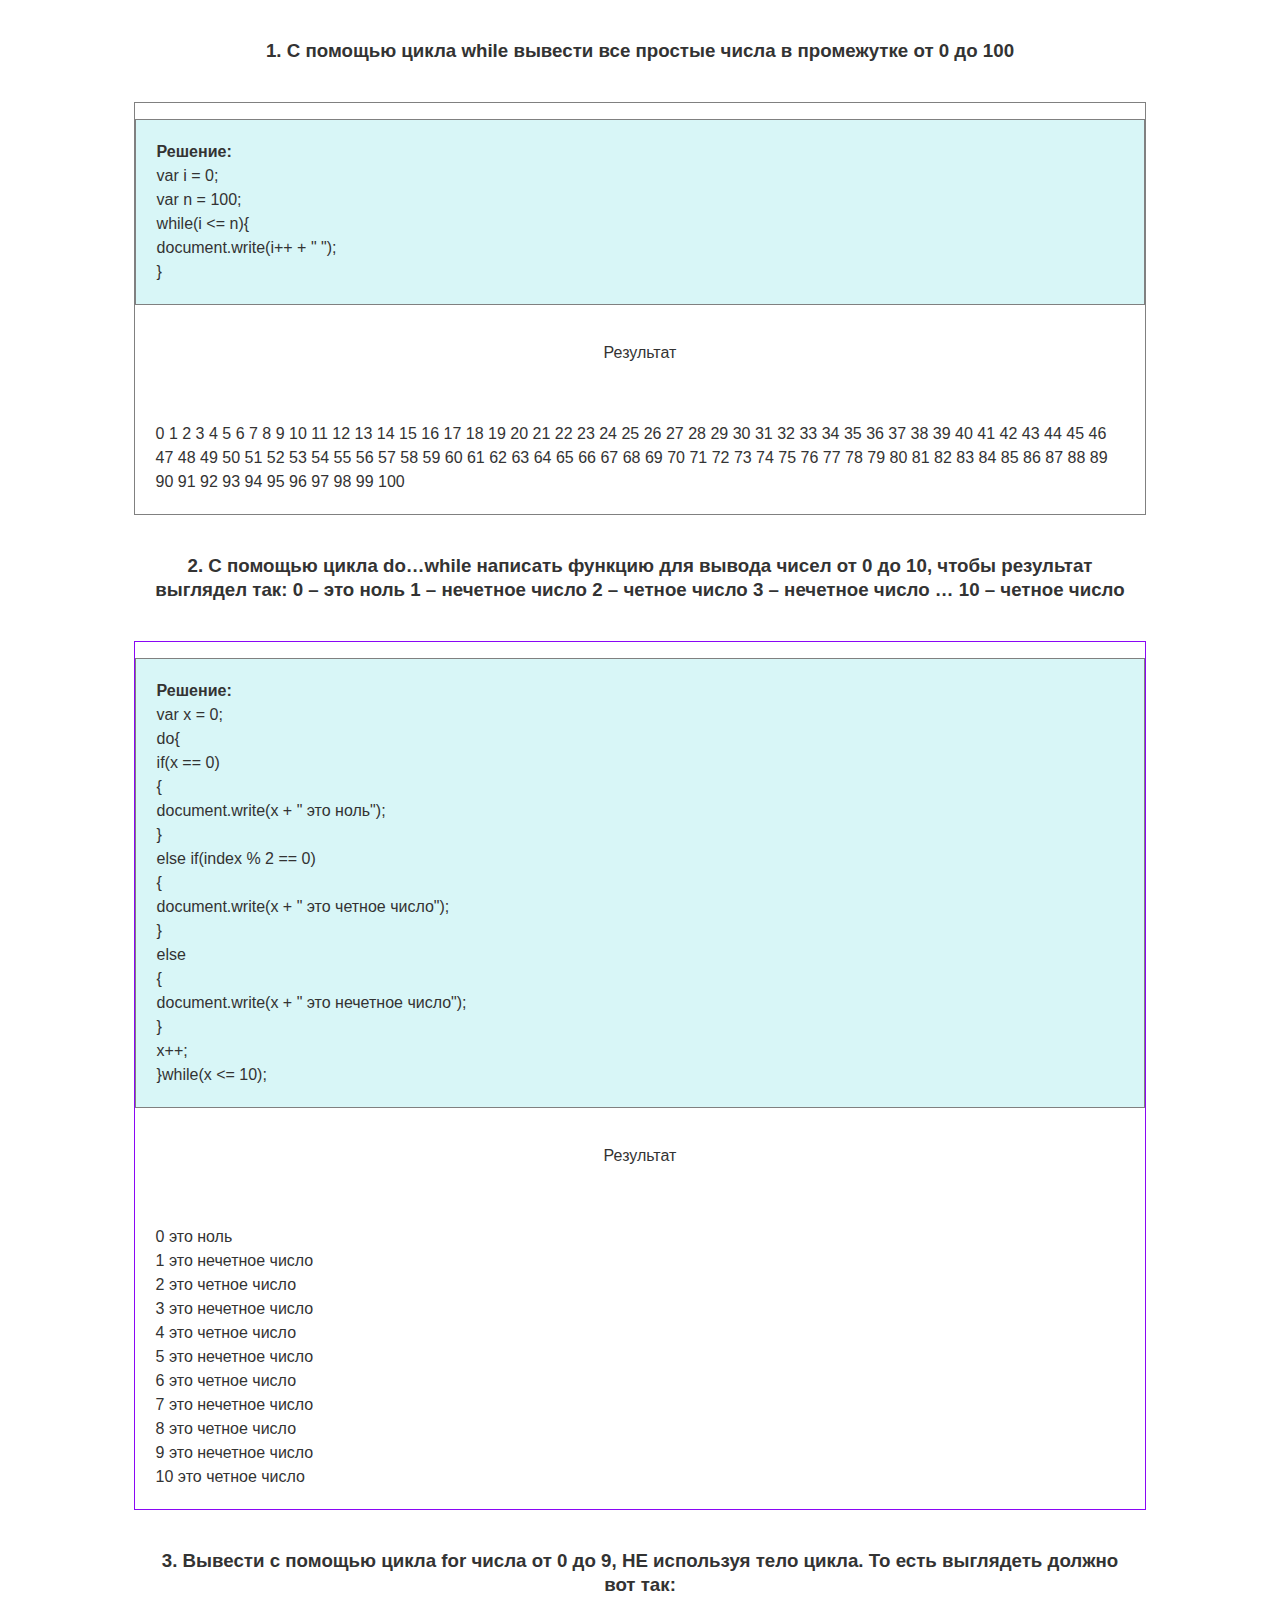
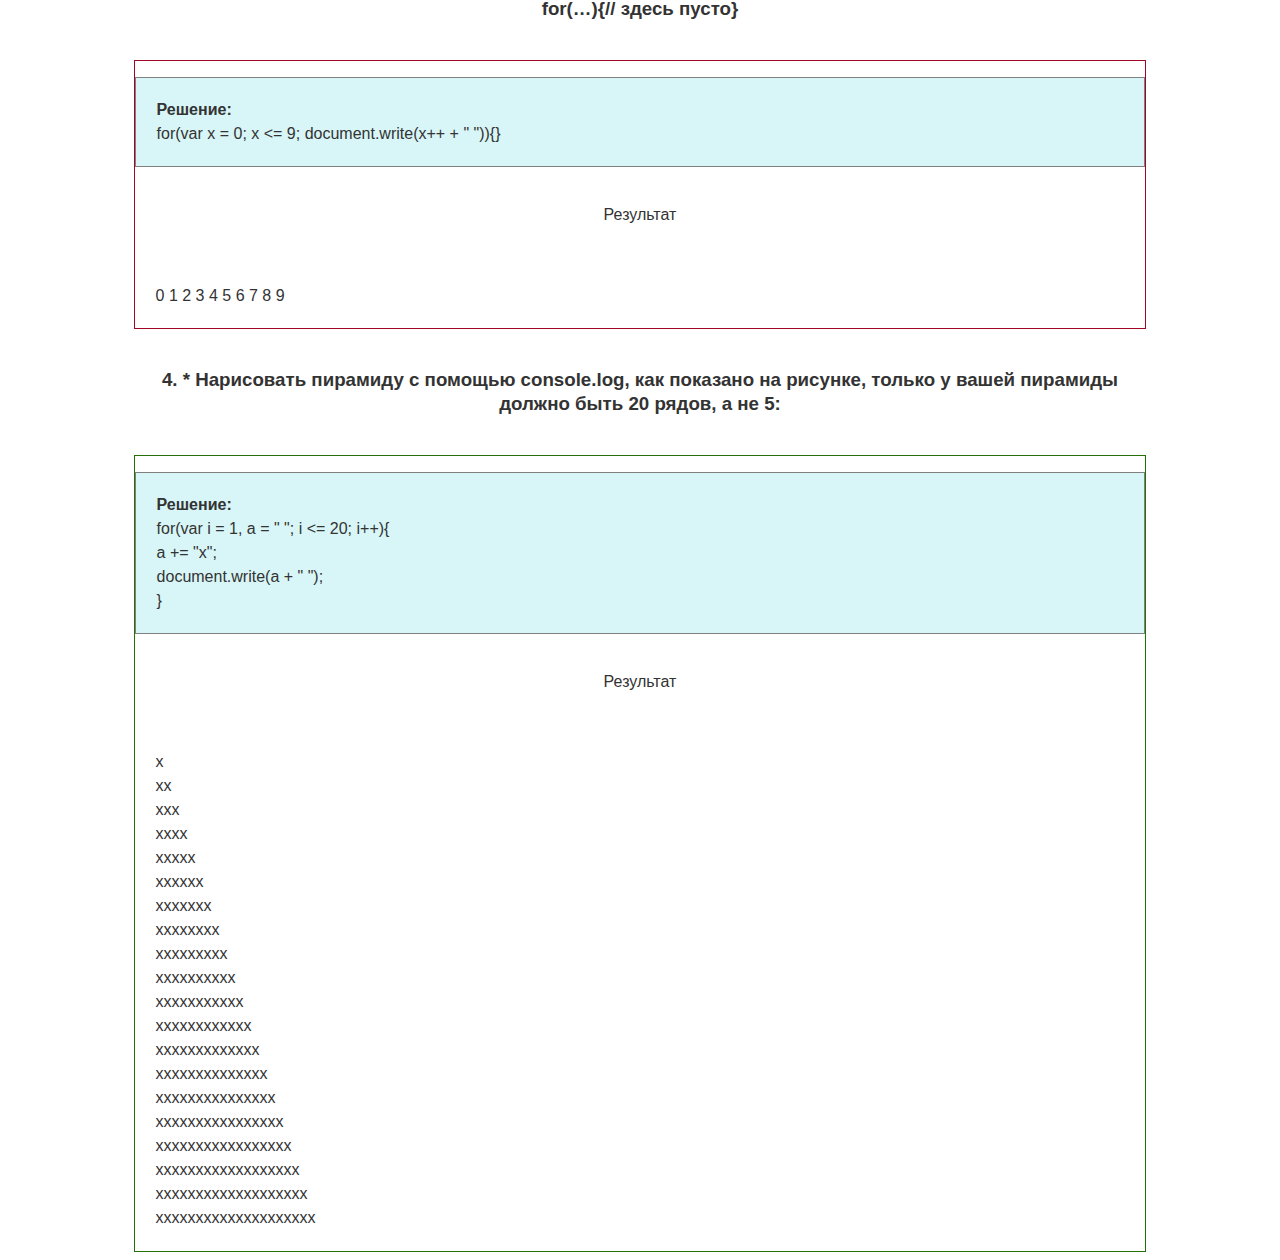
<file: index.html>
<!DOCTYPE html>
<html lang="en"></html>
    <head>
        <meta charset="utf-8">
        <meta http-equiv="X-UA-Compatible" content="IE=edge">
        <title>lesson3</title>
        <meta name="description" content="">
        <meta name="viewport" content="width=device-width, initial-scale=1">
        <link rel="stylesheet" href="css/main.css">
    </head>

    <body>
        <section>
            <div class="wrapper">
<!----task1-->              
                    <h3 class="condition">1. С помощью цикла while вывести все простые числа в промежутке от 0 до 100 </h3>
                    <div class="task1">
                    <p class="solution"><b>Решение:</b><br>
                        var i = 0;<br>
                        var n = 100;<br>
                        while(i <= n){<br>
                            document.write(i++ + " ");<br>
                        }</p>
                        <p>Результат</p>
                    <div class="display">
                    <script >
                        var i = 0;
                        var n = 100;
                        while(i <= n){
                            document.write(i++ + " ");
                        }
                    </script>
                    </div> 
                </div>
 <!----task2-->               
                    <h3 class="condition">
                        2. С помощью цикла do…while написать функцию для вывода чисел от 0 до 10, чтобы результат выглядел так:
                        0 – это ноль
                        1 – нечетное число
                        2 – четное число
                        3 – нечетное число
                        …
                        10 – четное число
                    </h3>
                    <div class="task2">
                    <p class="solution"><b>Решение:</b><br>
                        var x = 0;<br>
                        do{<br>
                            if(x == 0)<br>
                            {<br>
                                document.write(x + " это ноль");<br>
                            }<br>
                            else if(index % 2 == 0)<br>
                            {<br>
                                document.write(x + " это четное число");<br>
                            }<br>
                            else<br>
                            {<br>
                                document.write(x + " это нечетное число");<br>
                            }<br>
                            x++;<br>
                        }while(x <= 10);<br>
                        </p>
                        <p>Результат</p>
                        <div class="display">
                        <script>
                            var a = 0;
                            do{
                                if(a == 0)
                                {
                                    document.write(a + " это ноль<br/>");
                                }
                                else if(a % 2 == 0)
                                {
                                    document.write(a + " это четное число<br/>");
                                }
                                else
                                {
                                    document.write(a + " это нечетное число<br/>");
                                }
                                a++;
                            }while(a <= 10);
                        </script>
                        </div>
                </div>
<!-----task3-->
<h3 class="condition">
    3. Вывести с помощью цикла for числа от 0 до 9, НЕ используя тело цикла. То есть
	выглядеть должно вот так:<br/>
	for(…){// здесь пусто}
</h3>
<div class="task3">
<p class="solution"><b>Решение:</b><br>
    for(var x = 0; x <= 9; document.write(x++ + " ")){}
    </p>
    <p>Результат</p>
    <div class="display">
    <script>        
        for(var x = 0; x <= 9; document.write(x++ + " ")){}
    </script>
    </div>
</div>
<!-----task4-->
<h3 class="condition">
    4. * Нарисовать пирамиду с помощью console.log, как показано на рисунке, только у вашей пирамиды должно быть 20 рядов, а не 5:
</h3>
<div class="task4">
<p class="solution"><b>Решение:</b><br>
    for(var i = 1, a = " "; i <= 20; i++){<br>
        a += "x";<br>
        document.write(a + " ");<br>
    }
    </p>
    <p>Результат</p>
    <div class="display">
        <script>
            
			for(var i = 1, a=" "; i <= 20; i++){
				a += "x";
				document.write(a + "<br>");
			}
		</script>   
    </div>
</div>
            </div>          
        </section>
        
       
    </body>
</html>
</file>
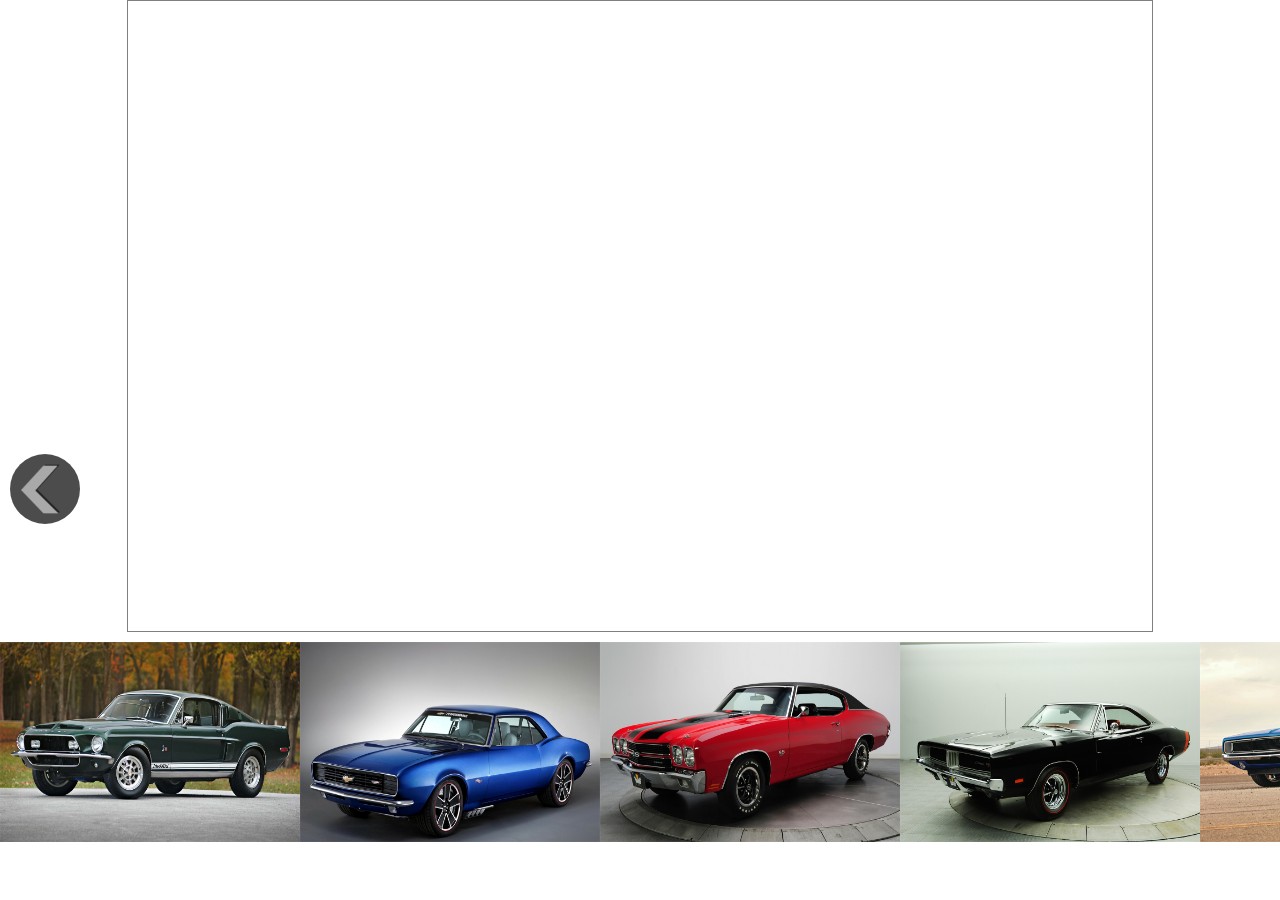
<file: 6-1/index.html>
<!DOCTYPE html>
<html lang="en">
<head>
    <meta charset="UTF-8">
    <title>Lesson 06</title>
    <link rel="stylesheet" href="css/main.css">
</head>
<body>
<div class="big" id="bigPicture" ></div>
<div class="icons">
    <img width="300" height="200" data-big-src="img/big/1.jpeg" src="./img/small/1.jpg" alt="img_1" id="img_1">
    <img width="300" height="200" data-big-src="img/big/1.jpeg" src="./img/small/2.jpg" alt="img_2" id="img_2">
    <img width="300" height="200" data-big-src="img/big/1.jpeg" src="./img/small/3.jpg" alt="img_3" id="img_3">
    <img width="300" height="200" data-big-src="img/big/1.jpeg" src="./img/small/4.jpg" alt="img_4" id="img_4">
    <img width="300" height="200" data-big-src="img/big/1.jpeg" src="./img/small/5.jpg" alt="img_5" id="img_5"> 
</div>
<!-- Стрелочка влево -->
<div id="left"  class="left_right">
    <img src="img/left.png">
</div>
<!-- Стрелочка вправо -->
<div id="right"  class="left_right">
    <img src="img/right.png">
</div>
<script src="js/main.js"></script>
</body>
</html>
</file>
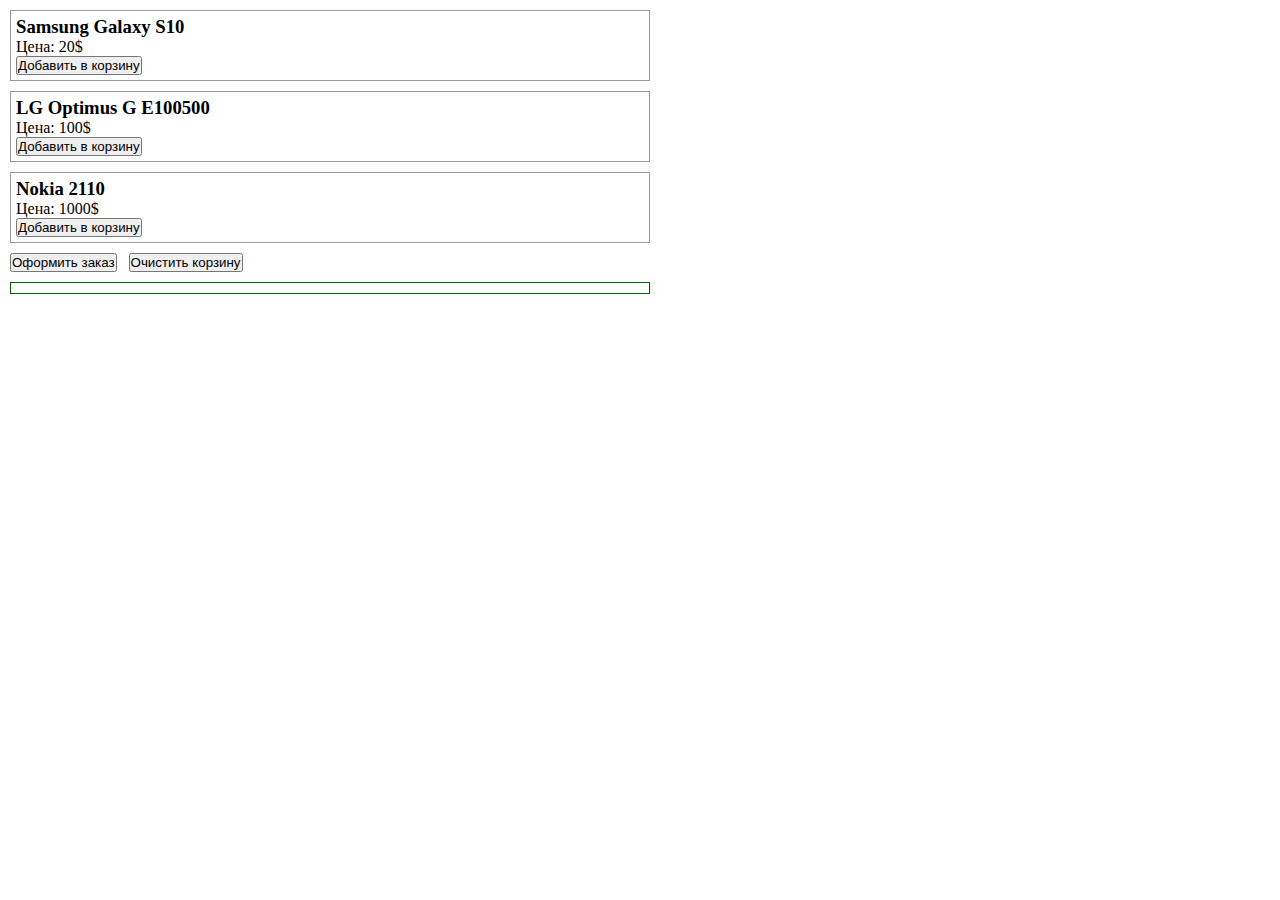
<file: 6-2/index.html>
<!doctype html>
<html>
<head>
<meta charset="utf-8">
<meta name="viewport" content="width=device-width, initial-scale=1.0">

<title>basket</title>

<link rel="stylesheet" href="css/main.css">
</head>

<body>
	<div id="wrapper">
    <div class="item_box">
        <h3 class="item_title">Samsung Galaxy S10</h3>
        <p>Цена: <span class="item_price">20</span>$</p>
        <button class="add_item" data-id="7">Добавить в корзину</button>
    </div>
    <div class="item_box">
        <h3 class="item_title">LG Optimus G E100500</h3>
        <p>Цена: <span class="item_price">100</span>$</p>
        <button class="add_item" data-id="2">Добавить в корзину</button>
    </div>
    <div class="item_box">
        <h3 class="item_title">Nokia 2110</h3>
        <p>Цена: <span class="item_price">1000</span>$</p>
        <button class="add_item" data-id="5">Добавить в корзину</button>
    </div>
    <p><button id="checkout">Оформить заказ</button> &nbsp; <button id="clear_cart">Очистить корзину</button></p>
    <div id="cart_content"></div>
	</div>
<script type="text/javascript">
var d = document,
    itemBox = d.querySelectorAll('.item_box'), // блок каждого товара
		cartCont = d.getElementById('cart_content'); // блок вывода данных корзины
// Функция кроссбраузерная установка обработчика событий
function addEvent(elem, type, handler){
  if(elem.addEventListener){
    elem.addEventListener(type, handler, false);
  } else {
    elem.attachEvent('on'+type, function(){ handler.call( elem ); });
  }
  return false;
}
// Получаем данные из LocalStorage
function getCartData(){
	return JSON.parse(localStorage.getItem('cart'));
}
// Записываем данные в LocalStorage
function setCartData(o){
	localStorage.setItem('cart', JSON.stringify(o));
	return false;
}
// Добавляем товар в корзину
function addToCart(e){
	this.disabled = true; // блокируем кнопку на время операции с корзиной
	var cartData = getCartData() || {}, // получаем данные корзины или создаём новый объект, если данных еще нет
			parentBox = this.parentNode, // родительский элемент кнопки &quot;Добавить в корзину&quot;
			itemId = this.getAttribute('data-id'), // ID товара
			itemTitle = parentBox.querySelector('.item_title').innerHTML, // название товара
			itemPrice = parentBox.querySelector('.item_price').innerHTML; // стоимость товара
	if(cartData.hasOwnProperty(itemId)){ // если такой товар уже в корзине, то добавляем +1 к его количеству
		cartData[itemId][2] += 1;
	} else { // если товара в корзине еще нет, то добавляем в объект
		cartData[itemId] = [itemTitle, itemPrice, 1];
	}
	// Обновляем данные в LocalStorage
	if(!setCartData(cartData)){ 
		this.disabled = false; // разблокируем кнопку после обновления LS
		cartCont.innerHTML = 'Товар добавлен в корзину.';
		setTimeout(function(){
			cartCont.innerHTML = 'Продолжить покупки...';
		}, 1000);
	}
	return false;
}
// Устанавливаем обработчик события на каждую кнопку &quot;Добавить в корзину&quot;
for(var i = 0; i < itemBox.length; i++){
	addEvent(itemBox[i].querySelector('.add_item'), 'click', addToCart);
}
// Открываем корзину со списком добавленных товаров
function openCart(e){
	
	var cartData = getCartData(), // вытаскиваем все данные корзины
			totalItems = '';
	console.log(JSON.stringify(cartData));
	// если что-то в корзине уже есть, начинаем формировать данные для вывода
	if(cartData !== null){
		totalItems = '<table class="shopping_list"><tr><th>Наименование</th><th>Цена</th><th>Кол-во</th></tr>';
		for(var items in cartData){
			totalItems += '<tr>';
			for(var i = 0; i < cartData[items].length; i++){
				totalItems += '<td>' + cartData[items][i] + '</td>';
			}
			totalItems += '</tr>';
		}
		totalItems += '<table>';
		cartCont.innerHTML = totalItems;
	} else {
		// если в корзине пусто, то сигнализируем об этом
		cartCont.innerHTML = 'В корзине пусто!';
	}
	return false;
}
/* Открыть корзину */
addEvent(d.getElementById('checkout'), 'click', openCart);
/* Очистить корзину */
addEvent(d.getElementById('clear_cart'), 'click', function(e){
	localStorage.removeItem('cart');
	cartCont.innerHTML = 'Корзина очишена.';	
});
</script>
</body>
</html>
</file>
<file: css/main.css>
html,body{
    font-family: 'Roboto', sans-serif;
    color: #333333;
    font-size: 16px;
    font-weight: 400;
    line-height: 24px;
    max-width: 1920px;
}
/**{
    border:1px solid red;
}  */
.wrapper{
    width: 80%;
    margin: 0 auto;
    
}
.task1{
    border:1px solid gray;
}
h3,p,.display{
    text-align: center;
    padding: 2%;
}
.solution{
    background-color: rgb(216, 246, 247); 
    text-align: left;
    border:1px solid gray;       
}
.display{
    text-align: left;
}
.task2{
    border:1px solid rgb(138, 7, 245);
}
.task3{
    border:1px solid rgb(161, 5, 39);
}
.task4{
    border:1px solid rgb(36, 112, 6);
}
</file>
<file: 6-1/css/main.css>
body{
    margin: 0;
}
div.big {
    width: 80%;
    height: 70vh;
    border: 1px solid grey;
    text-align: center;
    margin: 0 auto;
    
  }
  
  div.icons {
    text-align: center;
    display: flex;
    justify-content: space-between;
    width: 100%;
    margin:10px 0 auto;
  }
  .left_right{
    position: absolute;
    cursor: pointer;
    margin: -388px 0 0 10px;

    
}
#left, #right {
    width: 70px;
    height: 70px;
    background: rgba(0,0,0, 0.7);
    border-radius: 50%;
}
#right{
    margin-left: 1500px;
}
</file>
<file: 6-2/css/main.css>
* {margin: 0; padding: 0;}
#wrapper {
  width: 50%;
  margin: 10px;
}
#cart_content {
  margin-top: 10px;
  padding: 5px;
  border: 1px solid #060;
}
.item_box {
  border: 1px solid #999;
  margin-bottom: 10px;
  padding: 5px;
}
.shopping_list {
	width: 100%;
  margin-top: 10px;
	border-collapse: collapse;
}
.shopping_list td,
.shopping_list th {
	padding: 10px;
	border: 1px solid #AAAAAA;
}
</file>
